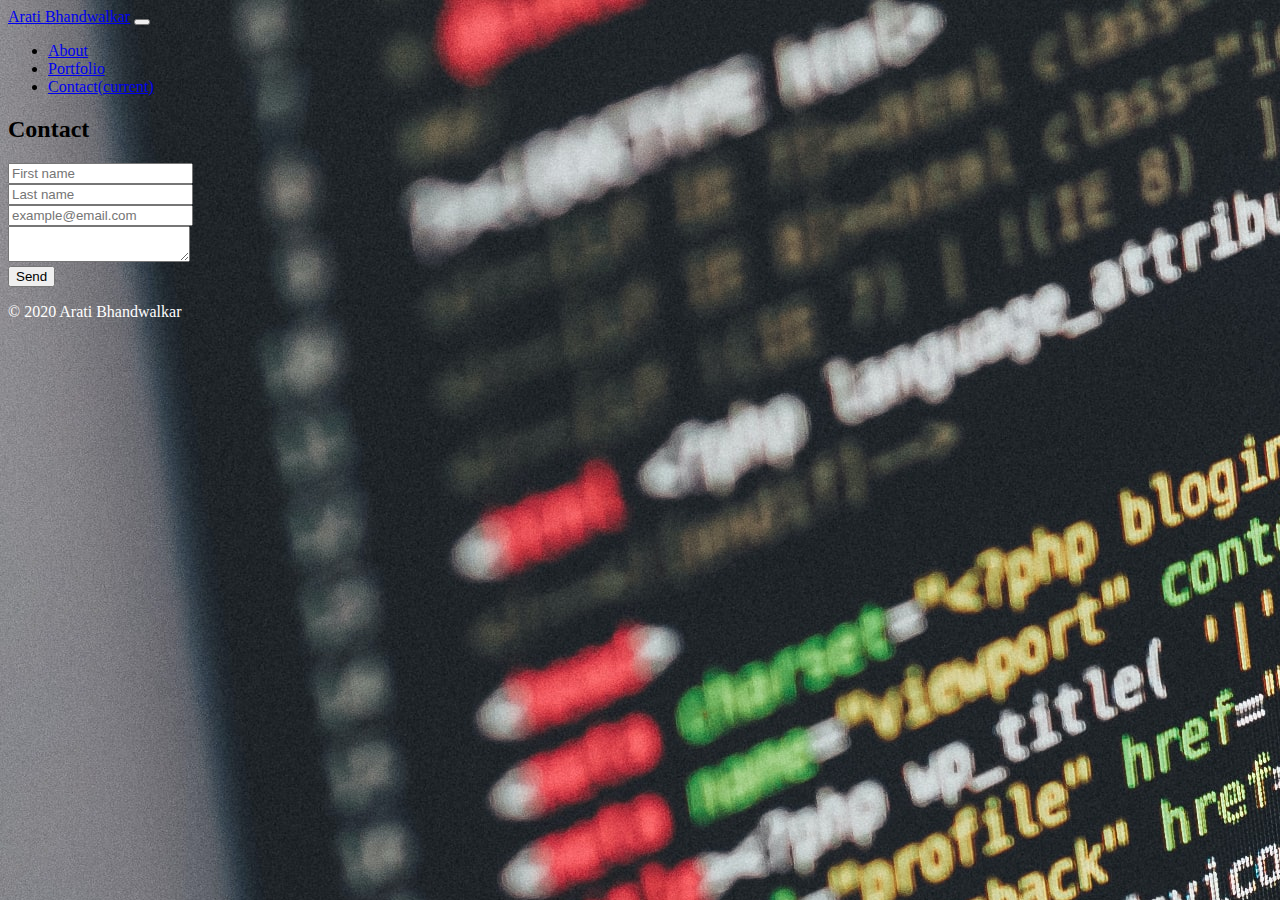
<file: contact.html>
<!DOCTYPE html>
<html lang="en">
<head>
    <meta charset="UTF-8">
    <meta name="viewport" content="width=device-width, initial-scale=1.0">
    <link rel="stylesheet" href="style.css">
    <!--Bootstap-->
    <link rel="stylesheet" href="https://stackpath.bootstrapcdn.com/bootstrap/4.5.0/css/bootstrap.min.css" integrity="sha384-9aIt2nRpC12Uk9gS9baDl411NQApFmC26EwAOH8WgZl5MYYxFfc+NcPb1dKGj7Sk" crossorigin="anonymous">
    <title>Contact</title>

</head>
<body>
    <nav class="navbar navbar-expand-lg navbar navbar-dark bg-primary">
        <a class="navbar-brand" href="#">Arati Bhandwalkar</a>
        <button class="navbar-toggler" type="button" data-toggle="collapse" data-target="#navbarSupportedContent"
            aria-controls="navbarSupportedContent" aria-expanded="false" aria-label="Toggle navigation">
            <span class="navbar-toggler-icon"></span>
        </button>
    
        <div class="collapse navbar-collapse" id="navbarSupportedContent">
            <ul class="navbar-nav mr-auto">
                <li class="nav-item">
                    <a class="nav-link" href="index.html">About</a>
                </li>
                <li class="nav-item">
                    <a class="nav-link" href="portfolio.html">Portfolio</a>
                </li>
                <li class="nav-item active">
                    <a class="nav-link" href="contact.html">Contact<span class="sr-only">(current)</span></a>
                </li>
            </ul>
        </div>
    </nav>

    <main class="container">
        <h2 class="mb-5">Contact</h2>
        

        <form> 
            <div class="row"> <!--first and last name input-->
                <div class="col-sm-6 mb-3">
                    <input type="text" class="form-control" id="firstName" placeholder="First name">
                </div>
                <div class="col-sm-6 mb-3">
                    <input type="text" class="form-control" id="lastName" placeholder="Last name">
                </div>
            </div> 

            <div class="form-group">  <!--e-mail input-->
                <input type="text" class="form-control" id="contactEmail" placeholder="example@email.com" required>
            </div>
            
            <div class="form-group">  <!--message input-->
                <textarea class="form-control" id="contactTextInput" placeholder=""></textarea>
            </div>
            
            <button type="submit" class="btn btn-primary btn-block">Send</button>
        </form>


    </main>
    
    
        <!-- This is a blank div that is given the same height as the footer. This makes the body long enough to add in a footer without it overlapping content in the body. -->
        <div class="push"></div>
    </div>
    <footer>
        <footer class="footer mt-5 p-4">
            
            <p class="text-center">&copy; 2020 Arati Bhandwalkar</p>
        </footer>
    </footer>
    
</body>
</html>
</file>
<file: style.css>
.card {

    
    margin: 10px;
    margin-top: 80px;
}
#about-me {

    font-weight: 500;
    
}

header {
    background-color: rgb(78, 126, 197);
    position: fixed;
    top: 0;
    left: 0;
    right: 0;
    height: 50px;
}
body {
    background-image: url("assets/ilya-pavlov-OqtafYT5kTw-unsplash.jpg");
}
#pTitle {

    color: whitesmoke;
    margin-top: 80px;
}
.footer{
    bottom: 0;
    color: white;
}
</file>
